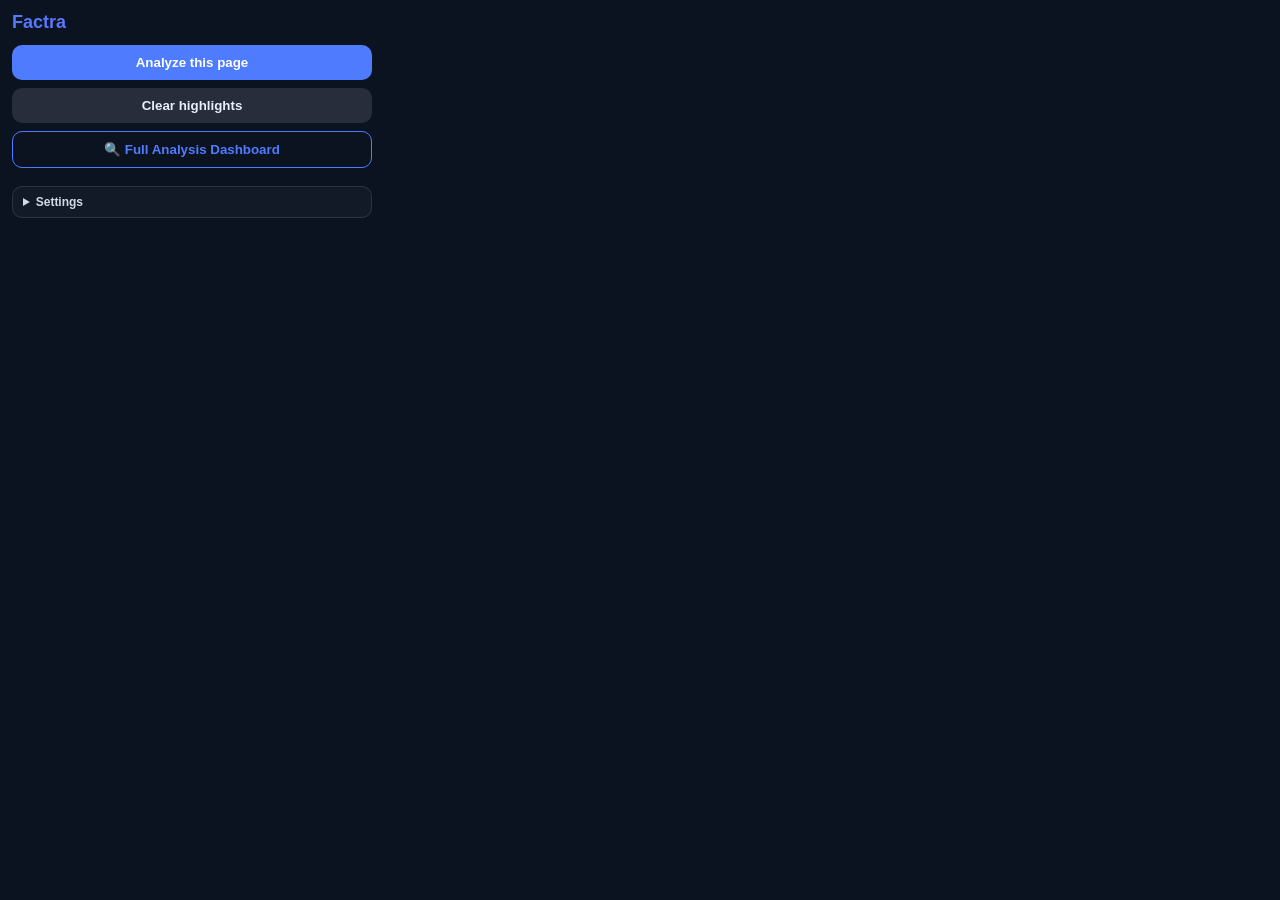
<file: extension/popup.html>
<!doctype html>
<html>
  <head>
    <meta charset="utf-8" />
    <meta name="viewport" content="width=device-width, initial-scale=1" />
    <title>Factra</title>
    <link rel="stylesheet" href="popup.css" />
  </head>
  <body>
    <div class="wrap">
      <h1>Factra</h1>

      <button id="analyzeTab" class="btn">Analyze this page</button>
      <button id="clearHighlights" class="btn secondary">Clear highlights</button>
      <button id="openDashboard" class="btn outline">🔍 Full Analysis Dashboard</button>

      <details class="details">
        <summary class="summary">Settings</summary>
        <label class="label" for="apiBase">API base URL</label>
        <div class="row">
          <input id="apiBase" class="input" type="text" placeholder="http://127.0.0.1:5000" />
          <button id="saveApi" class="btn mini">Save</button>
        </div>
      </details>

      <div id="status" class="status"></div>
      <div id="result" class="result hidden"></div>
    </div>

    <script src="popup.js"></script>
  </body>
</html>
</file>
<file: extension/popup.css>
body {
  margin: 0;
  background: #0b1220;
  color: #e8eefc;
  font-family: Arial, Helvetica, sans-serif;
}

.wrap {
  width: 360px;
  padding: 12px;
  display: flex;
  flex-direction: column;
  gap: 8px;
}

h1 {
  margin: 0 0 4px;
  font-size: 18px;
  font-weight: 900;
  background: linear-gradient(90deg, #4f7cff, #a855f7);
  -webkit-background-clip: text;
  -webkit-text-fill-color: transparent;
}

.label {
  display: block;
  margin: 4px 0 6px;
  font-weight: 700;
  font-size: 12px;
  opacity: 0.9;
}

.input,
.textarea {
  width: 100%;
  box-sizing: border-box;
  padding: 8px 10px;
  border-radius: 10px;
  border: 1px solid rgba(232, 238, 252, 0.2);
  background: rgba(232, 238, 252, 0.06);
  color: #e8eefc;
  outline: none;
}

.textarea {
  resize: vertical;
}

.row {
  display: flex;
  gap: 8px;
  margin-top: 4px;
}

.btn {
  padding: 10px;
  border-radius: 10px;
  border: 0;
  cursor: pointer;
  font-weight: 800;
  background: #4f7cff;
  color: #fff;
  transition: all 0.2s ease;
}

.btn:hover {
  filter: brightness(1.1);
  transform: translateY(-1px);
}

.btn.mini {
  padding: 8px 10px;
  border-radius: 10px;
  font-weight: 800;
  width: 72px;
  flex: 0 0 auto;
}

.btn.secondary {
  background: rgba(232, 238, 252, 0.12);
  color: #e8eefc;
}

.btn.outline {
  background: transparent;
  border: 1px solid #4f7cff;
  color: #4f7cff;
}

.btn.outline:hover {
  background: rgba(79, 124, 255, 0.1);
}

.details {
  margin-top: 10px;
  border-radius: 10px;
  border: 1px solid rgba(232, 238, 252, 0.12);
  padding: 8px 10px;
  background: rgba(232, 238, 252, 0.03);
}

.summary {
  cursor: pointer;
  font-weight: 800;
  font-size: 12px;
  opacity: 0.9;
}

.status {
  margin-top: 10px;
  font-size: 12px;
  opacity: 0.9;
  min-height: 16px;
}

.result {
  margin-top: 10px;
  padding: 10px;
  border-radius: 10px;
  border: 1px solid rgba(232, 238, 252, 0.15);
  background: rgba(79, 124, 255, 0.08);
  font-size: 12px;
}

.headline {
  font-size: 22px;
  font-weight: 900;
  margin-bottom: 8px;
}

.headline.real {
  color: #6ee7b7;
}

.headline.fake {
  color: #fb7185;
}

.kv {
  display: flex;
  justify-content: space-between;
  gap: 10px;
  margin-top: 6px;
  font-size: 12px;
}

.kv strong {
  opacity: 0.95;
}

.hidden {
  display: none;
}

mark {
  background: #ffdd57;
  color: #0b1220;
  padding: 0 3px;
  border-radius: 4px;
}
</file>
